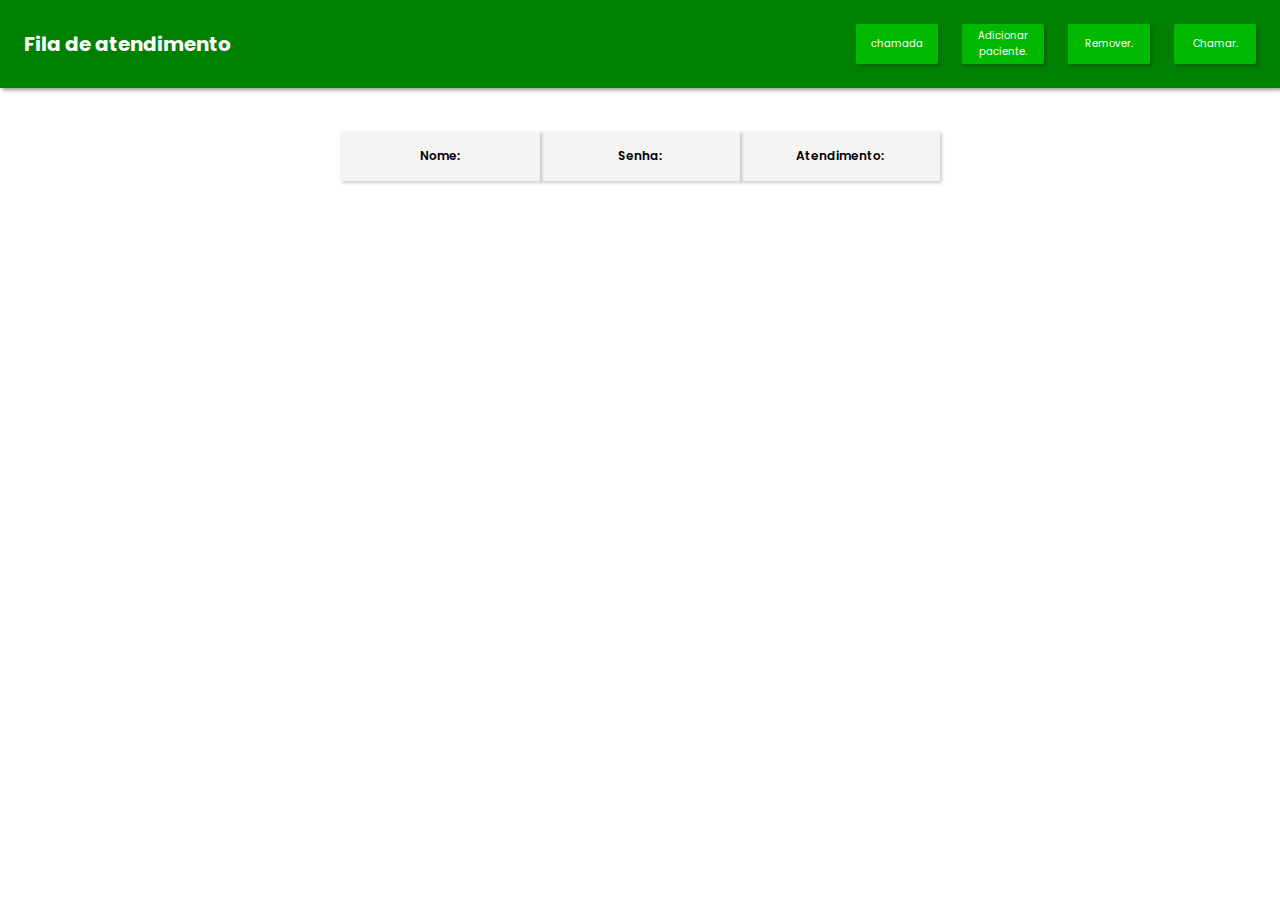
<file: hospital-app/index.html>
<!DOCTYPE html>
<html lang="en">
  <head>
    <meta charset="UTF-8" />
    <meta name="viewport" content="width=device-width, initial-scale=1.0" />
    <title>hospital</title>
    <link rel="stylesheet" href="styles/style.css" />
    <script src="scripts/app.js" type="module" defer></script>
  </head>
  <body>
    <header>
      <h1>Fila de atendimento</h1>
      <div class="btns">
        <button id="chamadaBtn"><a href="chamada.html" target="_blank">chamada</a></button>
        <button id="addPaciente">Adicionar paciente.</button>
        <button id="removerBtn">Remover.</button>
        <button id="chamarBtn">Chamar.</button>
      </div>
    </header>
    
    <dialog id="modal-remover">
      <div class="m-remover-header">
        <h1>Remover paciente</h1>
        <button id="m-remover-fechar">fechar</button>
      </div>
      <div class="m-remover-content">
        <input type="text" placeholder="Senha para remover:" id="inputSenhaRemover">
        <button type="submit" id="m-remover-Btn">remover</button>
        <span id="error-remover">paciente ou senha não encontrados</span>
      </div>
    </dialog>

    <dialog id="modal-chamar">
      <div class="m-chamar-header">
        <h1>Chamar paciente</h1>
        <button id="m-chamar-fechar">fechar</button>
      </div>
      <div class="m-chamar-content">
        <input type="text" placeholder="Senha para chamar:" id="inputSenhachamar">
        <button type="submit" id="m-chamar-Btn">chamar</button>
        <span id="error-chamar">Paciente ou senha não encontrados</span>
      </div>
    </dialog>
    
    <dialog id="modal-container">
      <div class="modalItens">
        <div class="m-header">
          <h1>Adicionar paciente</h1>
          <button id="m-fechar">fechar</button>
        </div>
        <div class="m-content">
          <input type="text" placeholder="Nome:" id="m-nome" />
          <input type="text" placeholder="Atendimento:" id="m-atendimento" />
          <button type="submit" id="m-Add">Cadastrar</button>
          <span id="error">Por favor, preencha os Dados!</span>
        </div>
      </div>
    </dialog>

    <main>
      <table id="tabelaDePacientes">
        <thead>
          <tr>
            <td>Nome:</td>
            <td>Senha:</td>
            <td>Atendimento:</td>
          </tr>
        </thead>
        <tbody></tbody>
      </table>

      
    </main>
  </body>
</html>
</file>
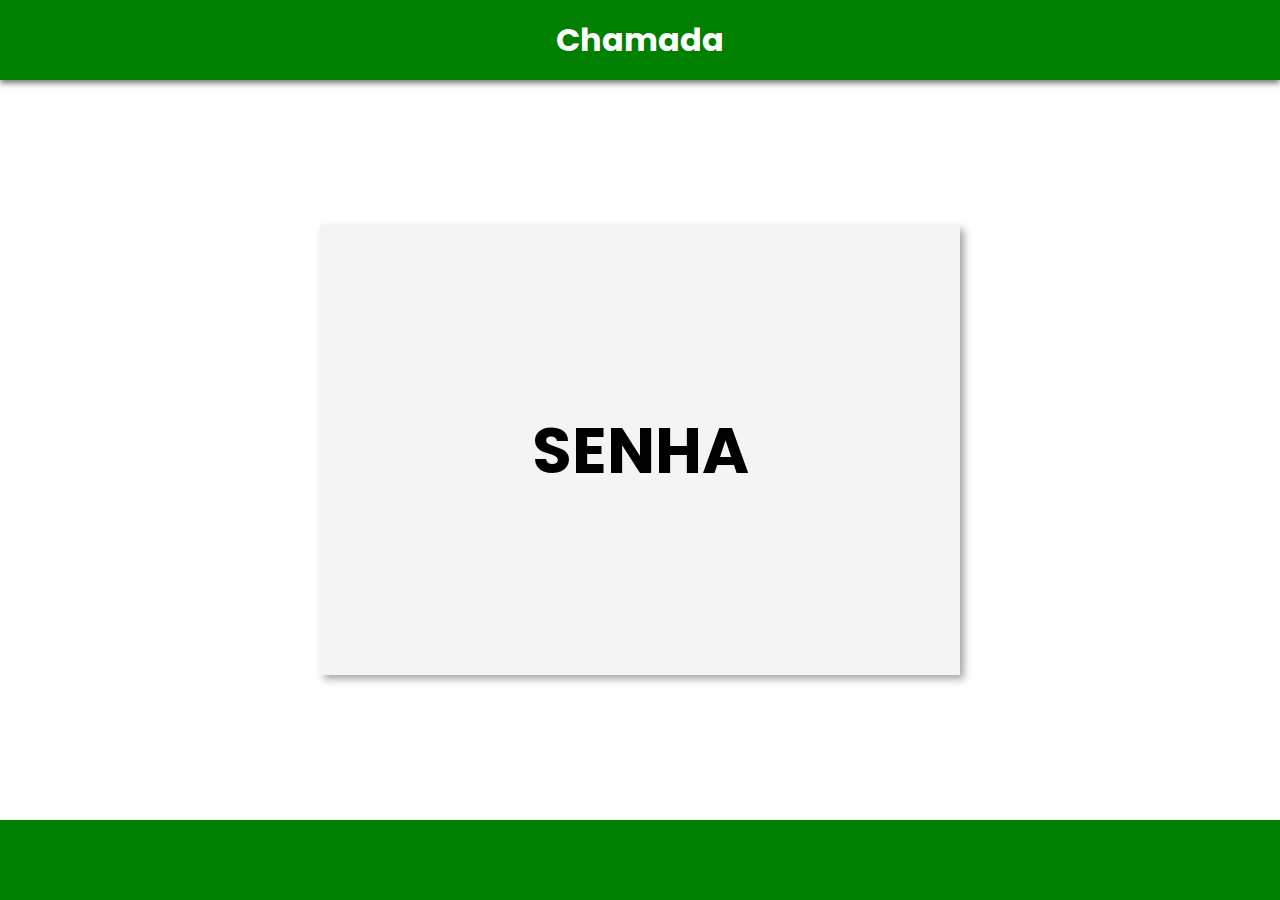
<file: hospital-app/chamada.html>
<!DOCTYPE html>
<html lang="en">
  <head>
    <meta charset="UTF-8" />
    <meta name="viewport" content="width=device-width, initial-scale=1.0" />
    <title>Chamada</title>
    <script src="scripts/chamada.js" defer></script>
    <link rel="stylesheet" href="styles/chamada.css">
  </head>
  <body>
    <header class="greenHeader"><h1>Chamada</h1></header>
    <div class="senhaCard">
        <div class="conteudo">
            <h1>SENHA</h1>
            <span id="senha-numero"></span>
        </div>
    </div>
    <footer class="greenFooter"></footer>

  </body>

</html>
</file>
<file: hospital-app/styles/style.css>
@import url("https://fonts.googleapis.com/css2?family=Poppins:wght@300&display=swap");

* {
  margin: 0;
  padding: 0;
  box-sizing: border-box;
  font-family: "Poppins", sans-serif;
}

body{
    display: flex;
    flex-direction: column;
    width: 100%;
    align-items: center;
    min-height: 100vh;
}

header {
  display: flex;
  background-color: green;
  padding: 1.5rem;
  text-align: center;
  color: #fff;
  align-items: center;
  justify-content: space-between;
  position: relative;
  top: 0;
  box-shadow: 2px 2px 4px rgba(0, 0, 0, 0.419);
  font-size: 10px;
  width: 100%;
  margin-bottom: 1%;
}





.btns{
  display: flex;
  width: 400px;
  gap: 6%;
}
button{
  width: 100px;
  background-color: rgb(0, 185, 0);
  color: #fff;
  border: none;
  border-radius: 2px;
  box-shadow: 2px 2px 3px rgba(0, 0, 0, 0.214);
  cursor: pointer;
  font-size: 10px;
  padding: 1%;
}

button:hover{
  opacity: 80%;
}



footer {
  position: relative;
  bottom: 0;
  margin-bottom: 0%;
  text-align: center;
  font-size: 8px;
  color: #fff;
  background-color: green;
  width: 100%;
  padding: 1rem;
  box-shadow: -2px 2px 4px rgba(0, 0, 0, 0.419);
  margin-top: 5%;
}

main {
  
  display: flex;
  flex-direction: column;
  align-items: center;
}

table {
  border-collapse: collapse; /* Garante que as células tenham espaçamento */
  border-spacing: 100px 20px; /* Define o espaçamento entre as células */
  background-color: #f4f4f4;
  text-align: center;
  margin-top: 5%;
  margin-bottom: 3%;
  width: 100%;
  
}

td, th {
  box-shadow: 2px 2px 3px rgba(0, 0, 0, 0.188);/* Adiciona uma borda de 1px sólida em todas as células */
  padding: 1rem;
  width: 200px;
  font-size: 12px;
}

thead > tr{
  font-weight: 600;
  
  
}


#modal-container{
  align-items: center;
  margin: auto;
  justify-content: space-between;
  width: 60%;
  position: absolute;
  top: 30%;
  bottom: 50%;
  padding: 1rem;
  
}

#modal-container::backdrop{
  background-color: rgba(0, 0, 0, 0.558);
}

input{
  width: 50%;
  padding: 1%;
  margin-bottom: 2%;
}

.modalItens{
  display: flex;
  flex-direction: column;
  text-align: center;
  gap: 5%;
}

.m-header{
  display: flex;
  justify-content: space-between;
  width: 100%;
}

.m-content{
  display: flex;
  flex-direction: column;
  align-items: center;
}



.m-header > button{
  padding: 2%;
  text-align: center;
  margin-bottom: 3%;
  background-color: rgb(0, 185, 0);
  color: #fff;
  cursor: pointer;
  border: none;
  font-size: 0.8rem;
  border-radius: 10px;
}

#error{
  color: red;
  margin-top: 1%;
  display: none;
}

#modal-remover{
  align-items: center;
  margin: auto;
  justify-content: space-between;
  width: 60%;
  position: absolute;
  top: 30%;
  bottom: 50%;
  padding: 1rem;
}

.m-remover-header{
  display: flex;
  justify-content: space-between;
  align-items: center;
}

.m-remover-content{
  display: flex;
  flex-direction: column;
  align-items: center;
  margin-top: 2%;
}


#error-remover {
  color: red;
  margin-top: 2%;
  display: none;
}

#error-chamar{
  color: red;
  display: none;
  margin-top: 2%;
}

#modal-chamar{
  align-items: center;
  margin: auto;
  justify-content: space-between;
  width: 60%;
  position: absolute;
  top: 30%;
  bottom: 50%;
  padding: 1rem;
}

.m-chamar-header{
  display: flex;
  justify-content: space-between;
  align-items: center;
}
.m-chamar-content{
  display: flex;
  flex-direction: column;
  align-items: center;
  margin-top: 2%;
}


a{
  text-decoration: none;
  color: #fff;
}
</file>
<file: hospital-app/styles/chamada.css>
@import url("https://fonts.googleapis.com/css2?family=Poppins:wght@300&display=swap");

* {
  margin: 0;
  padding: 0;
  box-sizing: border-box;
  font-family: "Poppins", sans-serif;
}
body{
    display: flex;
    flex-direction: column;
    width: 100%;
    align-items: center;
    min-height: 100vh;
    margin: auto;
}


.senhaCard{
    background-color: #f4f4f4;
    width: 50%;
    height: 50vh;
    margin: auto;
    display: flex;
    align-items: center;
    justify-content: center;
    padding: 4rem;
    font-size: 200%;
    box-shadow: 4px 4px 8px rgba(0, 0, 0, 0.356);
}


.conteudo{
    align-items: center;
    display: flex;
    flex-direction: column;
    width: 50%;
    text-align: center;
}

span{
    color: rgb(5, 201, 5);
    font-size: 90px;
    
}

.greenFooter{
    width: 100%;
    background-color: green;
    padding: 2.5rem;
    bottom: 0;
}

.greenHeader{
    width: 100%;
    background-color: green;
    text-align: center;
    padding: 1rem;
}

.greenHeader {
    color: #fff;
    box-shadow: 0px 3px 6px rgba(0, 0, 0, 0.555);
}
</file>
